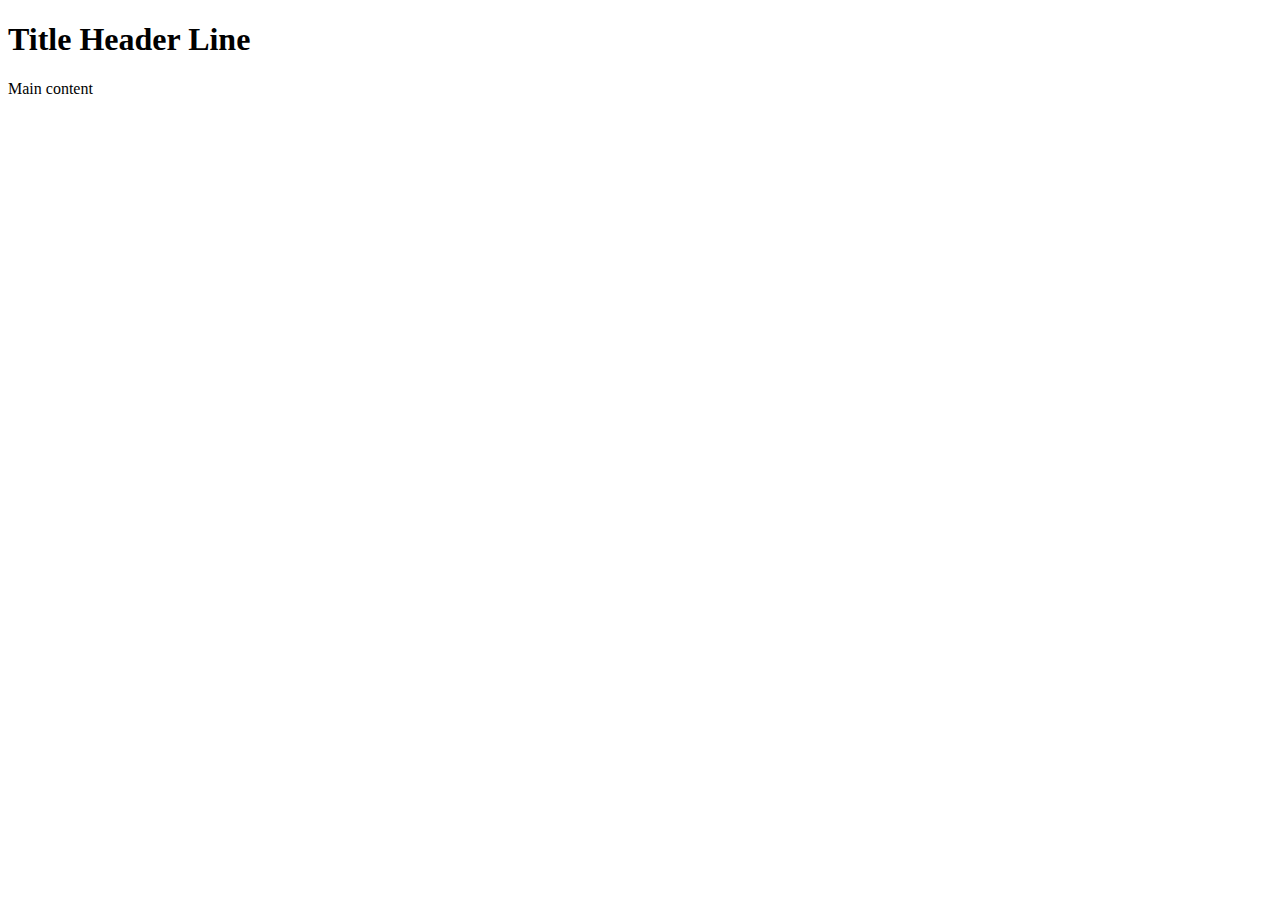
<file: src/main/resources/templates/decorator/core.html>
<!doctype html>
<html lang="en" xmlns:layout="http://www.ultraq.net.nz/thymeleaf/layout">
<head th:include="common/head :: common_head"></head>

<body>
<header th:replace="common/head :: common_header"></header>

<div th:replace="common/side :: side_navbar"></div>

<section>
    <!-- vvvv Main content vvvv -->
    <h1 layout:fragment="headerline">Title Header Line</h1>

    <div layout:fragment="content">Main content</div>
    <!-- ^^^^ Main content ^^^^ -->
    <!-- /h1 --></section>

<footer th:replace="common/footer :: common_footer"></footer>
<div th:replace="common/footer :: common_footerjs"></div>
</body>
</html>
</file>
